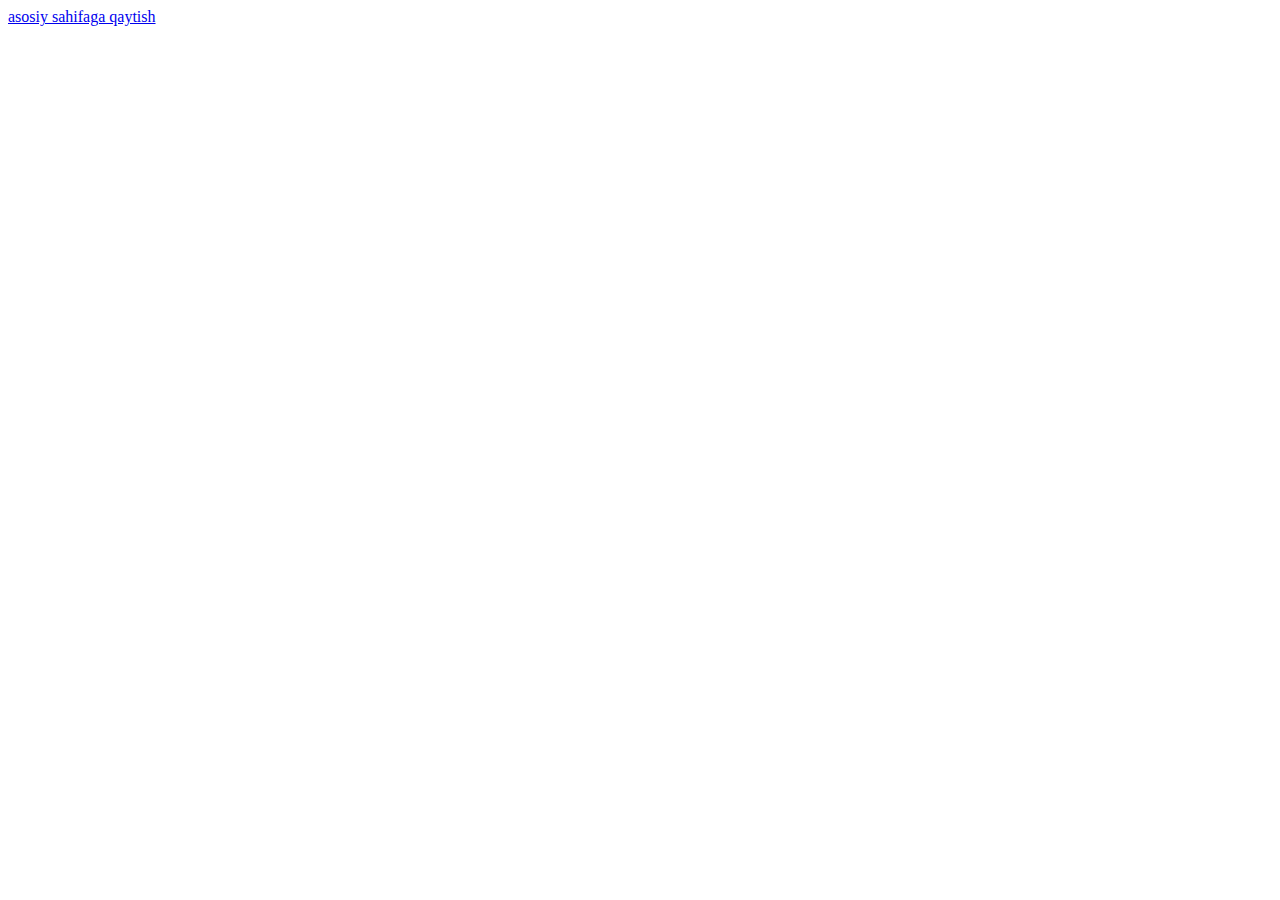
<file: pages/page-first.html>
<!DOCTYPE html>
<html lang="en">
<head>
    <meta charset="UTF-8">
    <meta name="viewport" content="width=device-width, initial-scale=1.0">
    <title>Document</title>
</head>
<body>
    <a href="../index.html">asosiy sahifaga qaytish</a>
    
</body>
</html>
</file>
